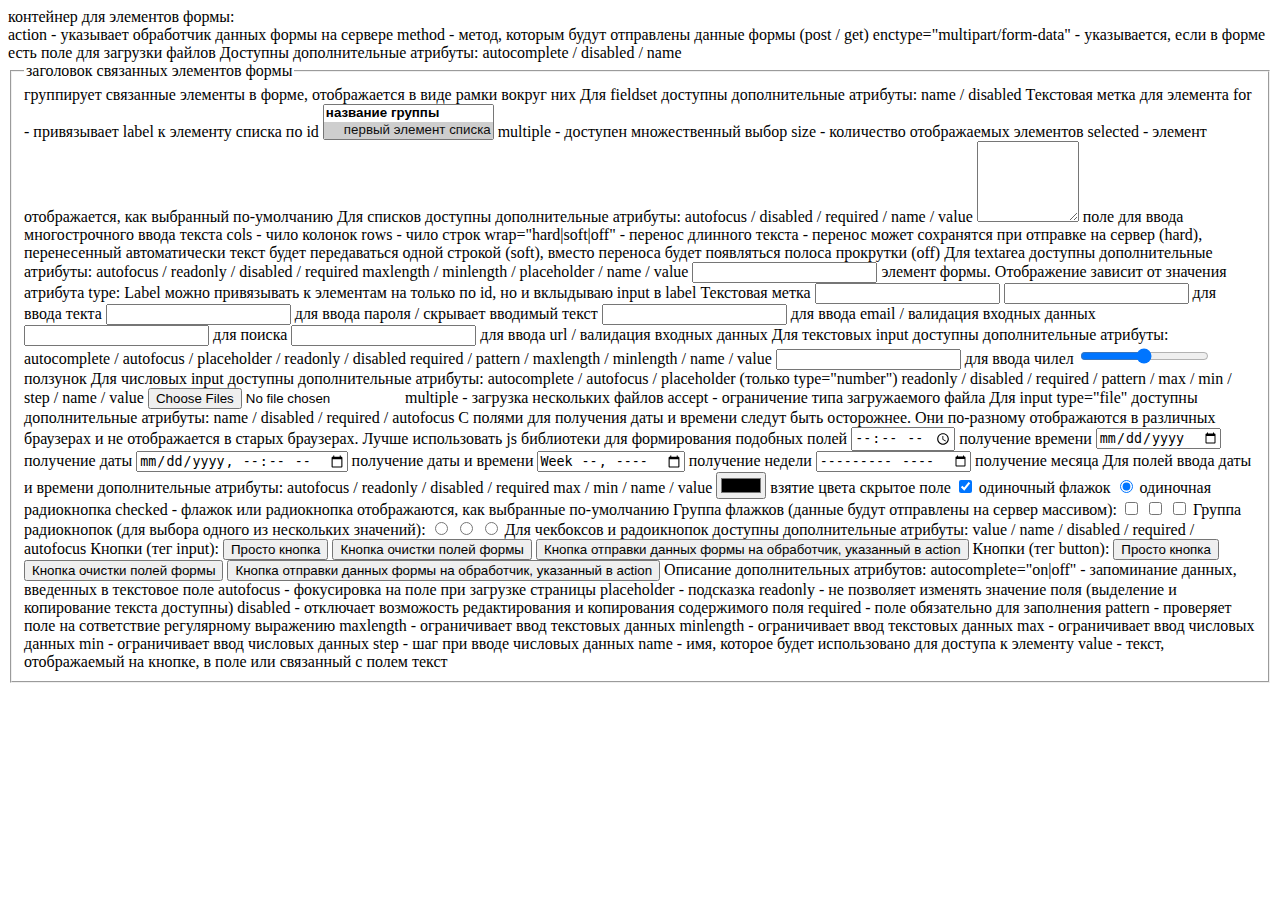
<file: form-tags.html>
<!DOCTYPE html>
<html lang="en">
<head>
    <meta charset="UTF-8">
    <title>Теги форм</title>
</head>
<body>

контейнер для элементов формы:
<form action="обработчик" method="метод_отправки_данных" enctype="multipart/form-data">
    action - указывает обработчик данных формы на сервере
    method - метод, которым будут отправлены данные формы (post / get)
    enctype="multipart/form-data" - указывается, если в форме есть поле для загрузки файлов
    Доступны дополнительные атрибуты: autocomplete / disabled / name

    <fieldset> группирует связанные элементы в форме, отображается в виде рамки вокруг них
        Для fieldset доступны дополнительные атрибуты: name / disabled
        <legend>заголовок связанных элементов формы</legend>

        <label for="select">Текстовая метка для элемента</label>
        for - привязывает label к элементу списка по id
        <select id="select" multiple size="2"> выпадающий список
            <optgroup label="название группы"> группировка элементов списка
                <option value="значение1" selected>первый элемент списка</option>
                <option value="значение2">второй элемент списка</option>
                <option value="значение3">третий элемент списка</option>
            </optgroup>
        </select>
        multiple - доступен множественный выбор
        size - количество отображаемых элементов
        selected - элемент отображается, как выбранный по-умолчанию
        Для списков доступны дополнительные атрибуты: autofocus / disabled / required / name / value

        <textarea cols="10" rows="5" wrap="soft"></textarea> поле для ввода многострочного ввода текста
        cols - чило колонок
        rows - чило строк
        wrap="hard|soft|off" - перенос длинного текста - перенос может сохранятся при отправке на сервер (hard),
        перенесенный автоматически текст будет передаваться одной строкой (soft),
        вместо переноса будет появляться полоса прокрутки (off)
        Для textarea доступны дополнительные атрибуты: autofocus / readonly / disabled / required
                            maxlength / minlength / placeholder / name / value

        <input type=""> элемент формы. Отображение зависит от значения атрибута type:
        Label можно привязывать к элементам на только по id, но и вклыдываю input в label
        <label>Текстовая метка
            <input type="">
        </label>

        <input type="text"> для ввода текта
        <input type="password"> для ввода пароля / скрывает вводимый текст
        <input type="email"> для ввода email / валидация входных данных
        <input type="search"> для поиска
        <input type="url"> для ввода url / валидация входных данных
        Для текстовых input доступны дополнительные атрибуты: autocomplete / autofocus / placeholder / readonly / disabled
                               required / pattern / maxlength / minlength / name / value

        <input type="number"> для ввода чилел
        <input type="range"> ползунок
        Для числовых input доступны дополнительные атрибуты: autocomplete / autofocus / placeholder (только type="number")
                           readonly / disabled / required  / pattern / max / min / step / name / value

        <input type="file" multiple accept="image/*">
        multiple - загрузка нескольких файлов
        accept - ограничение типа загружаемого файла
        Для input type="file" доступны дополнительные атрибуты: name / disabled / required / autofocus

        С полями для получения даты и времени следут быть осторожнее. Они по-разному отображаются в различных браузерах
        и не отображается в старых браузерах. Лучше использовать js библиотеки для формирования подобных полей
        <input type="time"> получение времени
        <input type="date"> получение даты
        <input type="datetime-local"> получение даты и времени
        <input type="week"> получение недели
        <input type="month"> получение месяца
        Для полей ввода даты и времени дополнительные атрибуты: autofocus / readonly / disabled / required
                                                                max / min / name / value

        <input type="color"> взятие цвета

        <input type="hidden"> скрытое поле

        <input type="checkbox" checked> одиночный флажок
        <input type="radio" checked> одиночная радиокнопка
        checked - флажок или радиокнопка отображаются, как выбранные по-умолчанию
        Группа флажков (данные будут отправлены на сервер массивом):
        <input type="checkbox" name="checkbox_name[]">
        <input type="checkbox" name="checkbox_name[]">
        <input type="checkbox" name="checkbox_name[]">
        Группа радиокнопок (для выбора одного из нескольких значений):
        <input type="radio" name="radio_name">
        <input type="radio" name="radio_name">
        <input type="radio" name="radio_name">
        Для чекбоксов и радоикнопок доступны дополнительные атрибуты: value / name / disabled / required / autofocus

        Кнопки (тег input):
        <input type="button" value="Просто кнопка">
        <input type="reset" value="Кнопка очистки полей формы">
        <input type="submit" value="Кнопка отправки данных формы на обработчик, указанный в action">

        Кнопки (тег button):
        <button type="button">Просто кнопка</button>
        <button type="reset">Кнопка очистки полей формы</button>
        <button type="submit">Кнопка отправки данных формы на обработчик, указанный в action</button>

        Описание дополнительных атрибутов:
        autocomplete="on|off" - запоминание данных, введенных в текстовое поле
        autofocus - фокусировка на поле при загрузке страницы
        placeholder - подсказка
        readonly - не позволяет изменять значение поля (выделение и копирование текста доступны)
        disabled - отключает возможость редактирования и копирования содержимого поля
        required - поле обязательно для заполнения
        pattern - проверяет поле на сответствие регулярному выражению
        maxlength - ограничивает ввод текстовых данных
        minlength - ограничивает ввод текстовых данных
        max - ограничивает ввод числовых данных
        min - ограничивает ввод числовых данных
        step - шаг при вводе числовых данных
        name - имя, которое будет использовано для доступа к элементу
        value - текст, отображаемый на кнопке, в поле или связанный с полем текст
    </fieldset>
</form>

</body>
</html>
</file>
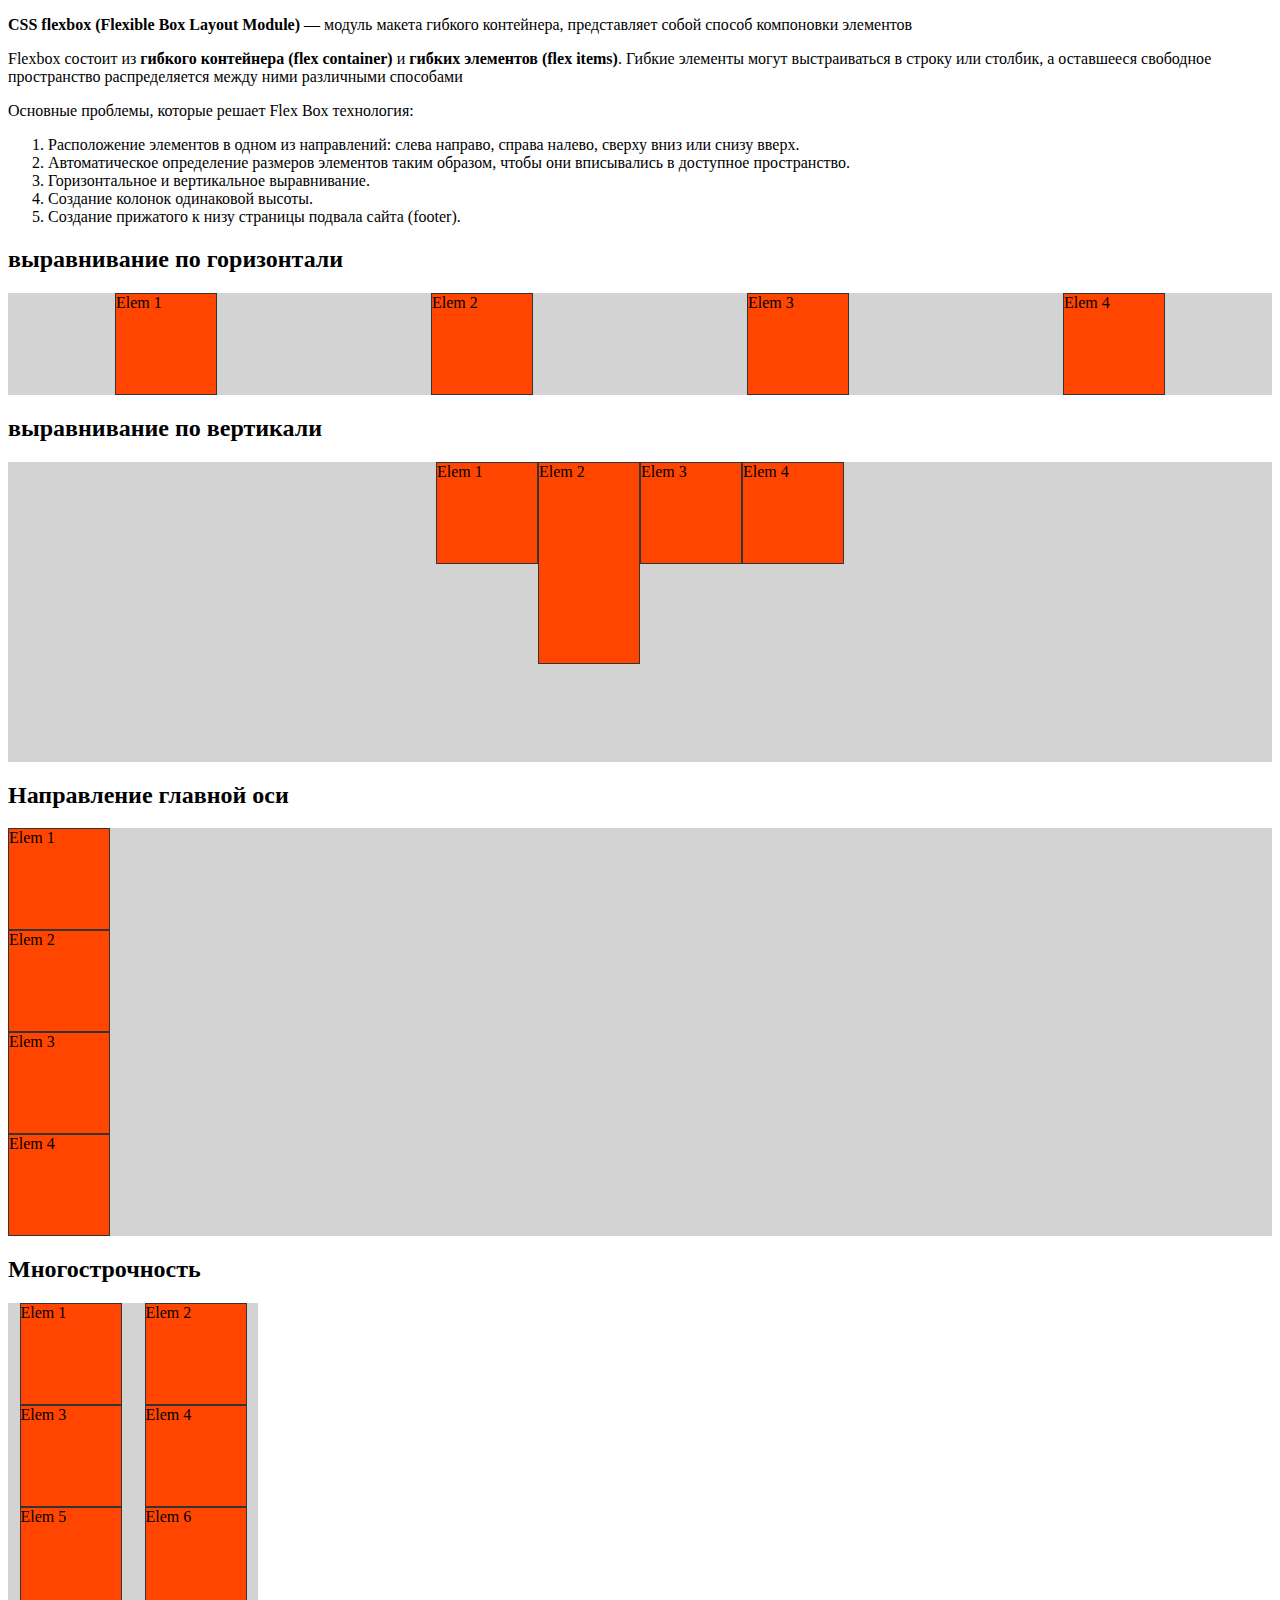
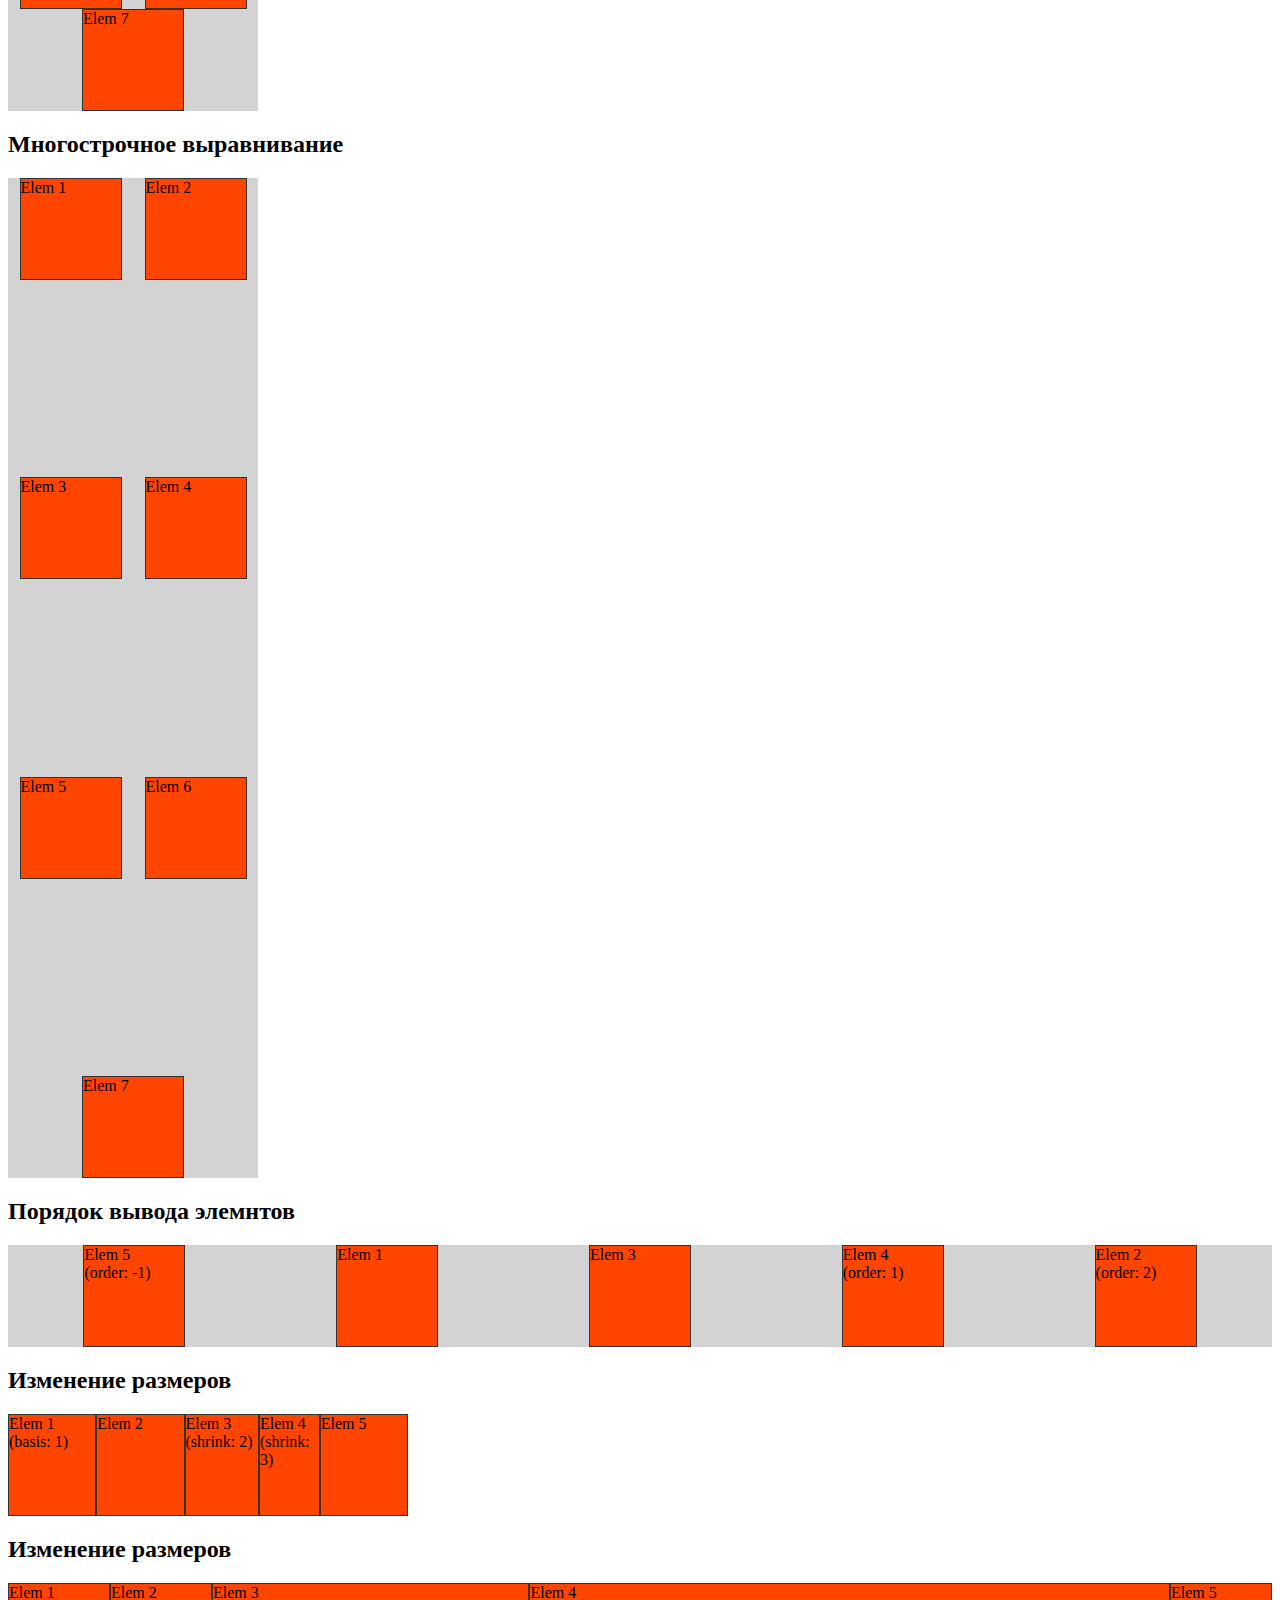
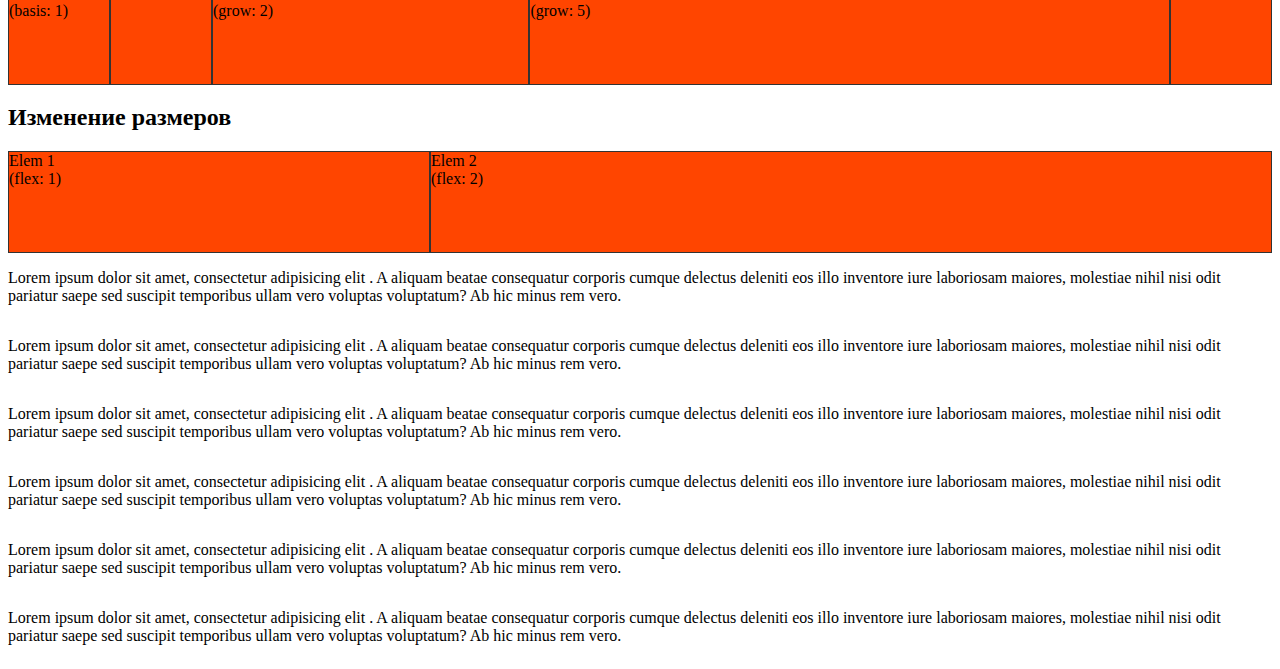
<file: flexbox/flexbox.html>
<!DOCTYPE html>
<html lang="en">
<head>
    <meta charset="UTF-8">
    <title>Технология Flex Box</title>

    <link rel="stylesheet" href="flexbox.css">
</head>
<body>

<p>
    <strong>CSS flexbox (Flexible Box Layout Module)</strong> — модуль макета гибкого контейнера, представляет собой способ компоновки элементов
</p>
<p>
    Flexbox состоит из <strong>гибкого контейнера (flex container)</strong> и
    <strong>гибких элементов (flex items)</strong>.
    Гибкие элементы могут выстраиваться в строку или столбик,
    а оставшееся свободное пространство распределяется между ними различными способами
</p>

<p>Основные проблемы, которые решает Flex Box технология:</p>
<ol>
    <li>Расположение элементов в одном из направлений: слева направо, справа налево, сверху вниз или снизу вверх.</li>
    <li>Автоматическое определение размеров элементов таким образом, чтобы они вписывались в доступное пространство.</li>
    <li>Горизонтальное и вертикальное выравнивание.</li>
    <li>Создание колонок одинаковой высоты.</li>
    <li>Создание прижатого к низу страницы подвала сайта (footer).</li>
</ol>

<h2>выравнивание по горизонтали</h2>
<div class="flex-container-1">
    <div>Elem 1</div>
    <div>Elem 2</div>
    <div>Elem 3</div>
    <div>Elem 4</div>
</div>

<h2>выравнивание по вертикали</h2>
<div class="flex-container-2">
    <div>Elem 1</div>
    <div>Elem 2</div>
    <div>Elem 3</div>
    <div>Elem 4</div>
</div>

<h2>Направление главной оси</h2>
<div class="flex-container-3">
    <div>Elem 1</div>
    <div>Elem 2</div>
    <div>Elem 3</div>
    <div>Elem 4</div>
</div>

<h2>Многострочность</h2>
<div class="flex-container-4">
    <div>Elem 1</div>
    <div>Elem 2</div>
    <div>Elem 3</div>
    <div>Elem 4</div>
    <div>Elem 5</div>
    <div>Elem 6</div>
    <div>Elem 7</div>
</div>

<h2>Многострочное выравнивание</h2>
<div class="flex-container-5">
    <div>Elem 1</div>
    <div>Elem 2</div>
    <div>Elem 3</div>
    <div>Elem 4</div>
    <div>Elem 5</div>
    <div>Elem 6</div>
    <div>Elem 7</div>
</div>

<h2>Порядок вывода элемнтов</h2>
<div class="flex-container-1">
    <div>Elem 1</div>
    <div class="order-2">Elem 2 <br> (order: 2)</div>
    <div >Elem 3</div>
    <div class="order-1">Elem 4 <br> (order: 1)</div>
    <div class="order--1">Elem 5 <br> (order: -1)</div>
</div>

<h2>Изменение размеров</h2>
<div class="flex-container-1 sizes">
    <div class="flex-basis">Elem 1 <br> (basis: 1) </div>
    <div>Elem 2</div>
    <div class="flex-shrink-2">Elem 3 <br> (shrink: 2)</div>
    <div class="flex-shrink-3">Elem 4 <br> (shrink: 3)</div>
    <div>Elem 5</div>
</div>

<h2>Изменение размеров</h2>
<div class="flex-container-1">
    <div class="flex-basis">Elem 1 <br> (basis: 1) </div>
    <div>Elem 2</div>
    <div class="flex-grow-2">Elem 3 <br> (grow: 2)</div>
    <div class="flex-grow-5">Elem 4 <br> (grow: 5)</div>
    <div>Elem 5</div>
</div>

<h2>Изменение размеров</h2>
<div class="flex-container-1">
    <div class="flex-1">Elem 1 <br> (flex: 1) </div>
    <div class="flex-2">Elem 2 <br> (flex: 2)</div>
</div>


<div class="container">
    <p>
        Lorem ipsum dolor sit amet, consectetur adipisicing elit
        . A aliquam beatae consequatur corporis cumque delectus
        deleniti eos illo inventore iure laboriosam maiores,
        molestiae nihil nisi odit pariatur saepe sed suscipit
        temporibus ullam vero voluptas voluptatum? Ab hic minus
        rem vero.
    </p>
    <p>
        Lorem ipsum dolor sit amet, consectetur adipisicing elit
        . A aliquam beatae consequatur corporis cumque delectus
        deleniti eos illo inventore iure laboriosam maiores,
        molestiae nihil nisi odit pariatur saepe sed suscipit
        temporibus ullam vero voluptas voluptatum? Ab hic minus
        rem vero.
    </p>
    <p>
        Lorem ipsum dolor sit amet, consectetur adipisicing elit
        . A aliquam beatae consequatur corporis cumque delectus
        deleniti eos illo inventore iure laboriosam maiores,
        molestiae nihil nisi odit pariatur saepe sed suscipit
        temporibus ullam vero voluptas voluptatum? Ab hic minus
        rem vero.
    </p>
    <p>
        Lorem ipsum dolor sit amet, consectetur adipisicing elit
        . A aliquam beatae consequatur corporis cumque delectus
        deleniti eos illo inventore iure laboriosam maiores,
        molestiae nihil nisi odit pariatur saepe sed suscipit
        temporibus ullam vero voluptas voluptatum? Ab hic minus
        rem vero.
    </p>
    <p>
        Lorem ipsum dolor sit amet, consectetur adipisicing elit
        . A aliquam beatae consequatur corporis cumque delectus
        deleniti eos illo inventore iure laboriosam maiores,
        molestiae nihil nisi odit pariatur saepe sed suscipit
        temporibus ullam vero voluptas voluptatum? Ab hic minus
        rem vero.
    </p>
    <p>
        Lorem ipsum dolor sit amet, consectetur adipisicing elit
        . A aliquam beatae consequatur corporis cumque delectus
        deleniti eos illo inventore iure laboriosam maiores,
        molestiae nihil nisi odit pariatur saepe sed suscipit
        temporibus ullam vero voluptas voluptatum? Ab hic minus
        rem vero.
    </p>
</div>



</body>
</html>
</file>
<file: flexbox/flexbox.css>
.flex-container-1 div,
.flex-container-2 div,
.flex-container-3 div,
.flex-container-4 div,
.flex-container-5 div{
    width: 100px;
    height: 100px;
    background: orangered;
    border: 1px solid #333;
}
/* Свойства flex контейнера */
/*выравниевание по горизонтали*/
.flex-container-1 {
    display: flex;
    background: lightgray;
    justify-content: flex-start;
    justify-content: flex-end;
    justify-content: center;
    justify-content: space-between;
    justify-content: space-around;
}

.flex-container-2 div:nth-child(2) {
    height: 200px;
}

/*выравнивание по вертикали*/
.flex-container-2 {
    height: 300px;
    background: lightgray;

    display: flex;
    justify-content: center;

    align-items: center;
    align-items: flex-end;
    align-items: flex-start;
}

/*направление главной оси*/
.flex-container-3 {
    display: flex;
    background: lightgray;

    flex-direction: row;
    /*flex-direction: row-reverse;*/
    flex-direction: column;
    /*flex-direction: column-reverse;*/
}

.flex-container-4 {
    width: 250px;
    background: lightgray;

    display: flex;
    justify-content: space-around;

    flex-wrap: nowrap;
    flex-wrap: wrap-reverse;
    flex-wrap: wrap;

}

/*многострочное выравнивание*/
.flex-container-5 {
    width: 250px;
    background: lightgray;

    display: flex;
    justify-content: space-around;
    height: 1000px;
    flex-wrap: wrap;
    flex-direction: row;

    align-content: stretch;
    align-content: flex-start;
    align-content: flex-end;
    align-content: center;
    align-content: space-around;
    align-content: space-between;
}

/* Свойства дочерних (flex) элементов*/
/* order - элементы располагаются согласно значениям свойства order от меньшего к большему.
   Элементы с одинаковым значением order  располагаются в том порядке, в каком они находятся в исходном коде
*/
.order-1{
    order: 1;
}
.order-2 {
    order: 2;
}
.order--1 {
    order: -1;
}

.sizes {
    width: 400px;
}
/*flex-basis - начальный размер элемента. начальным размером элемента. Похоже на width и height, к которым добавляется содержимое элемента.
flex-basis: auto | <размер>
auto
Указывает автоматический размер, основанный на содержимом элемента.
<размер>
 Задаёт размер элемента в px, mm, pt или в процентах вдоль главной оси. При этом размер вычисляется относительно родителя.
Отрицательное значение недопустимо.*/
.flex-basis{
    flex-basis: auto;
}

/*flex-shrink - коэффициент сжатия флексов в контейнере и задаёт, насколько элемент будет уменьшаться по отношению к другим флексам,
чтобы разместить все элементы в одну строку.
Flex-элементы будут заполнять контейнер в зависимости от значения flex-shrink, когда стандартная ширина flex-элементов шире, чем flex-контейнер
Значение по умолчанию - 1
flex-shrink: <число> */
.flex-shrink-2{
    flex-shrink: 2;
}
.flex-shrink-3{
    flex-shrink: 3;
}

/*flex-grow - определяет, сколько пространства может занимать флекс внутри контейнера.
В качестве значения принимаются числа, они задают пропорции каждого флекса
flex-grow: <число>*/
.flex-grow-2{
    flex-grow: 2;
}
.flex-grow-5{
    flex-grow: 5;
}

/*flex - сокращённое свойство.  Элементы могут быть растянуты пропорционально с учётом заданного соотношения или сжаты,
чтобы целиком вместить все элементы без переносов в одну строку. Объединение flex-basis, flex-shrink и flex-grow
flex: flex-grow flex-shrink flex-basis
Значение по умолчанию:
flex-grow: 0
flex-shrink: 1
flex-basis: auto
*/

.flex-1 {
    flex: 1;
}
.flex-2 {
    flex: 2;
}




.container {
    display: flex;
    flex-wrap: wrap;
}
</file>
